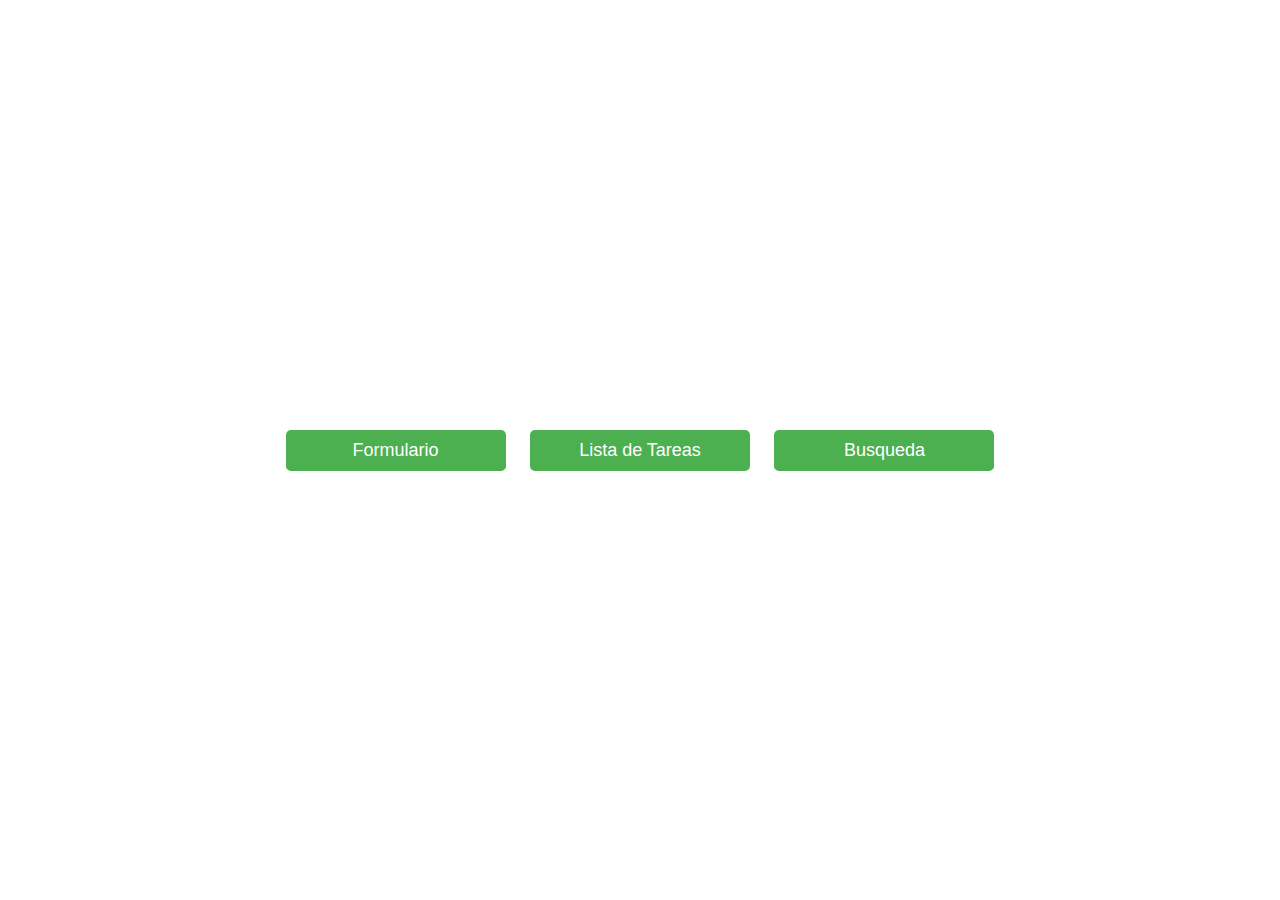
<file: Index.html>
<!DOCTYPE html>
<html lang="es">
<head>
    <meta charset="UTF-8">
    <title>Mis Páginas</title>
    <style>
        body {
            display: flex;
            justify-content: center;
            align-items: center;
            height: 100vh;
            margin: 0;
            font-family: Arial, sans-serif;
            background-image: url('https://static1.srcdn.com/wordpress/wp-content/uploads/2024/07/genshin-impact-50-leaks-natlan-pyroculi-number-mavuika-1.jpg');
            background-size: cover;
            background-position: center;
        }

        .button-container {
            text-align: center;
        }

        .button-link {
            display: inline-block;
            width: 200px;
            margin: 10px;
            padding: 10px;
            font-size: 18px;
            background-color: #4CAF50;
            color: white;
            text-decoration: none;
            text-align: center;
            border-radius: 5px;
        }

        .button-link:hover {
            background-color: #45a049;
        }
    </style>
</head>
<body>
    <div class="button-container">
        <a href="Formulario de Registro.html" class="button-link">Formulario</a>
        <a href="lista de tareas.html" class="button-link">Lista de Tareas</a>
        <a href="busqueda.html" class="button-link">Busqueda</a>
    </div>
</body>
</html>
</file>
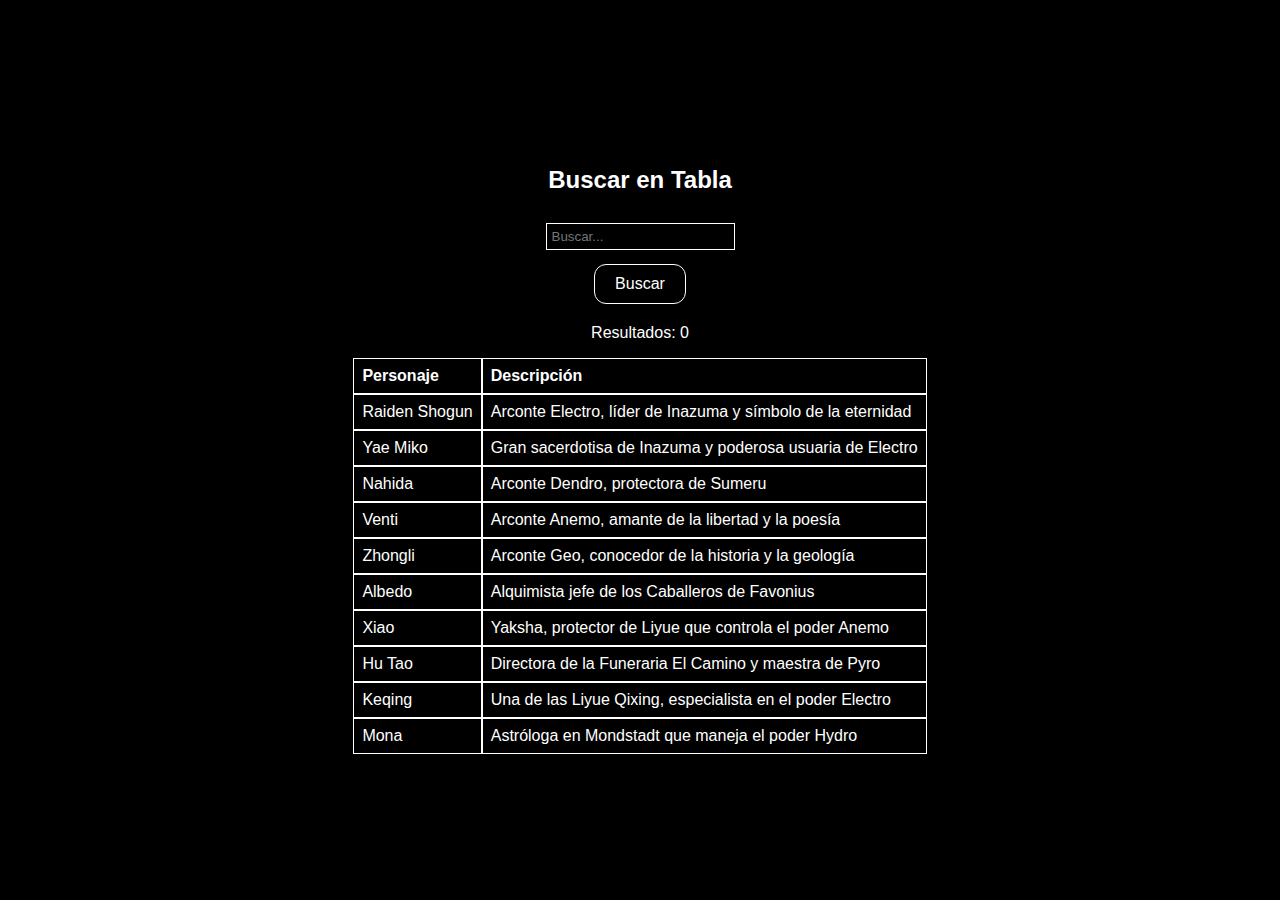
<file: busqueda.html>
<!DOCTYPE html>
<html lang="es">
<head>
    <meta charset="UTF-8">
    <title>Buscar en la Tabla</title>
    <link rel="stylesheet" href="Yae Miko.css">
</head>
<body>
    <h2>Buscar en Tabla</h2>
    <input type="text" id="searchInput" placeholder="Buscar...">
    <button onclick="searchTable()">Buscar</button>
    <p id="resultCount">Resultados: 0</p>
    
    <div class="table-Contenedor">
        <table id="dictionaryTable">
            <thead>
                <tr>
                    <th>Personaje</th>
                    <th>Descripción</th>
                </tr>
            </thead>
            <tbody>
                <tr>
                    <td>Raiden Shogun</td>
                    <td>Arconte Electro, líder de Inazuma y símbolo de la eternidad</td>
                </tr>
                <tr>
                    <td>Yae Miko</td>
                    <td>Gran sacerdotisa de Inazuma y poderosa usuaria de Electro</td>
                </tr>
                <tr>
                    <td>Nahida</td>
                    <td>Arconte Dendro, protectora de Sumeru</td>
                </tr>
                <tr>
                    <td>Venti</td>
                    <td>Arconte Anemo, amante de la libertad y la poesía</td>
                </tr>
                <tr>
                    <td>Zhongli</td>
                    <td>Arconte Geo, conocedor de la historia y la geología</td>
                </tr>
                <tr>
                    <td>Albedo</td>
                    <td>Alquimista jefe de los Caballeros de Favonius</td>
                </tr>
                <tr>
                    <td>Xiao</td>
                    <td>Yaksha, protector de Liyue que controla el poder Anemo</td>
                </tr>
                <tr>
                    <td>Hu Tao</td>
                    <td>Directora de la Funeraria El Camino y maestra de Pyro</td>
                </tr>
                <tr>
                    <td>Keqing</td>
                    <td>Una de las Liyue Qixing, especialista en el poder Electro</td>
                </tr>
                <tr>
                    <td>Mona</td>
                    <td>Astróloga en Mondstadt que maneja el poder Hydro</td>
                </tr>
            </tbody>
        </table>
    </div>

    <script src="Yae Miko.js"></script>
</body>
</html>
</file>
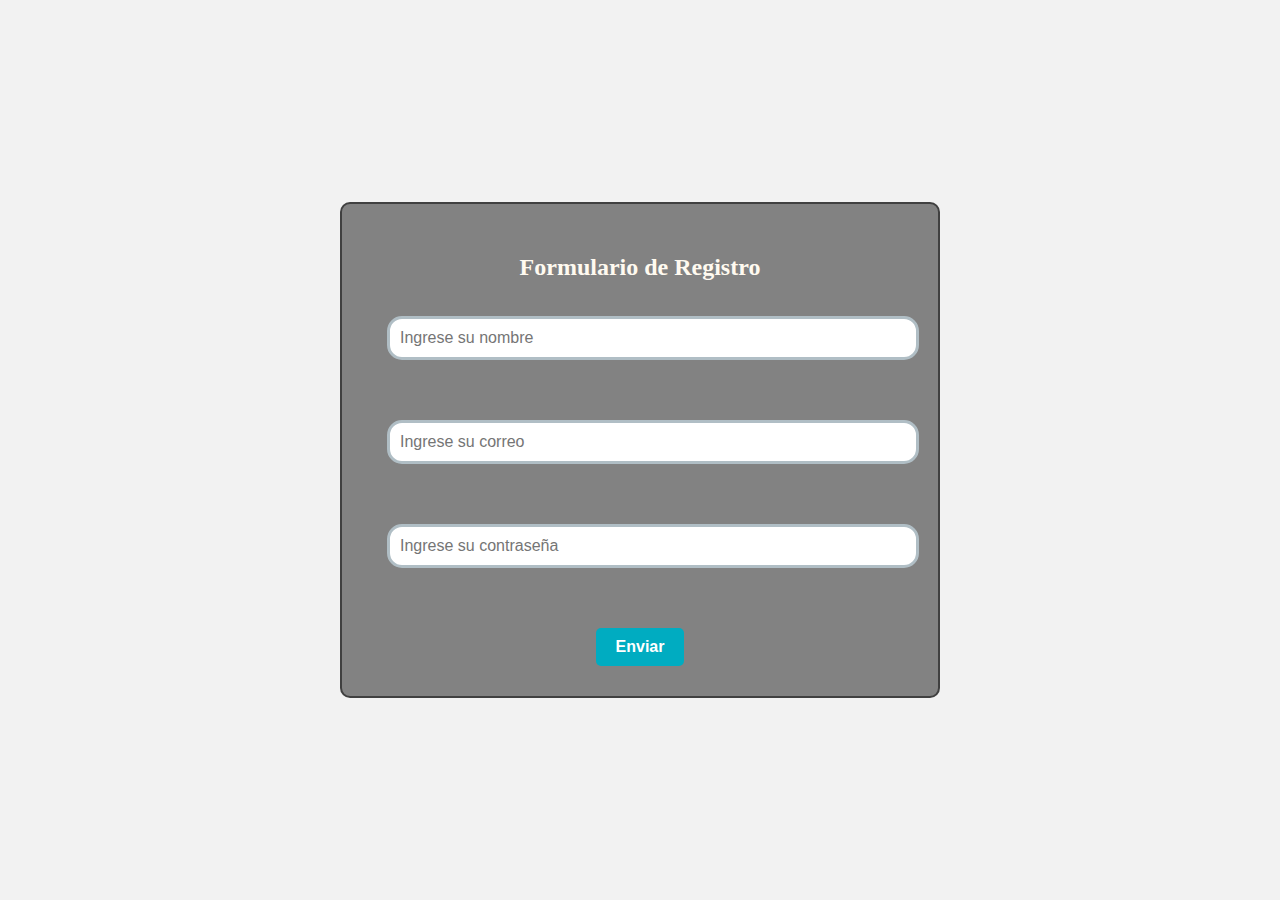
<file: Formulario de Registro.html>
<!DOCTYPE html>
<html lang="es">
<head>
    <meta charset="UTF-8">
    <meta name="viewport" content="width=device-width, initial-scale=1.0">
    <title>Formulario Registro</title>
    <script src="Ei.js" defer></script>
    <link rel="stylesheet" href="Ei.css">
</head>
<body>
    <div class="contenedorPrincipal">
        <h2>Formulario de Registro</h2>
        <form id="formulario">
            <div>
                <input type="text" placeholder="Ingrese su nombre" id="nombre" required>
                <div id="nombre_mensaje" class="mensaje-error"></div>
            </div>
            <div>
                <input type="email" placeholder="Ingrese su correo" id="correo" required>
                <div id="correo_mensaje" class="mensaje-error"></div>
            </div>
            <div>
                <input type="password" placeholder="Ingrese su contraseña" id="contraseña" required>
                <div id="contra_mensaje" class="mensaje-error"></div>
            </div>
            <button type="submit" id="boton">Enviar</button>
        </form>
    </div>
</body>
</html>
</file>
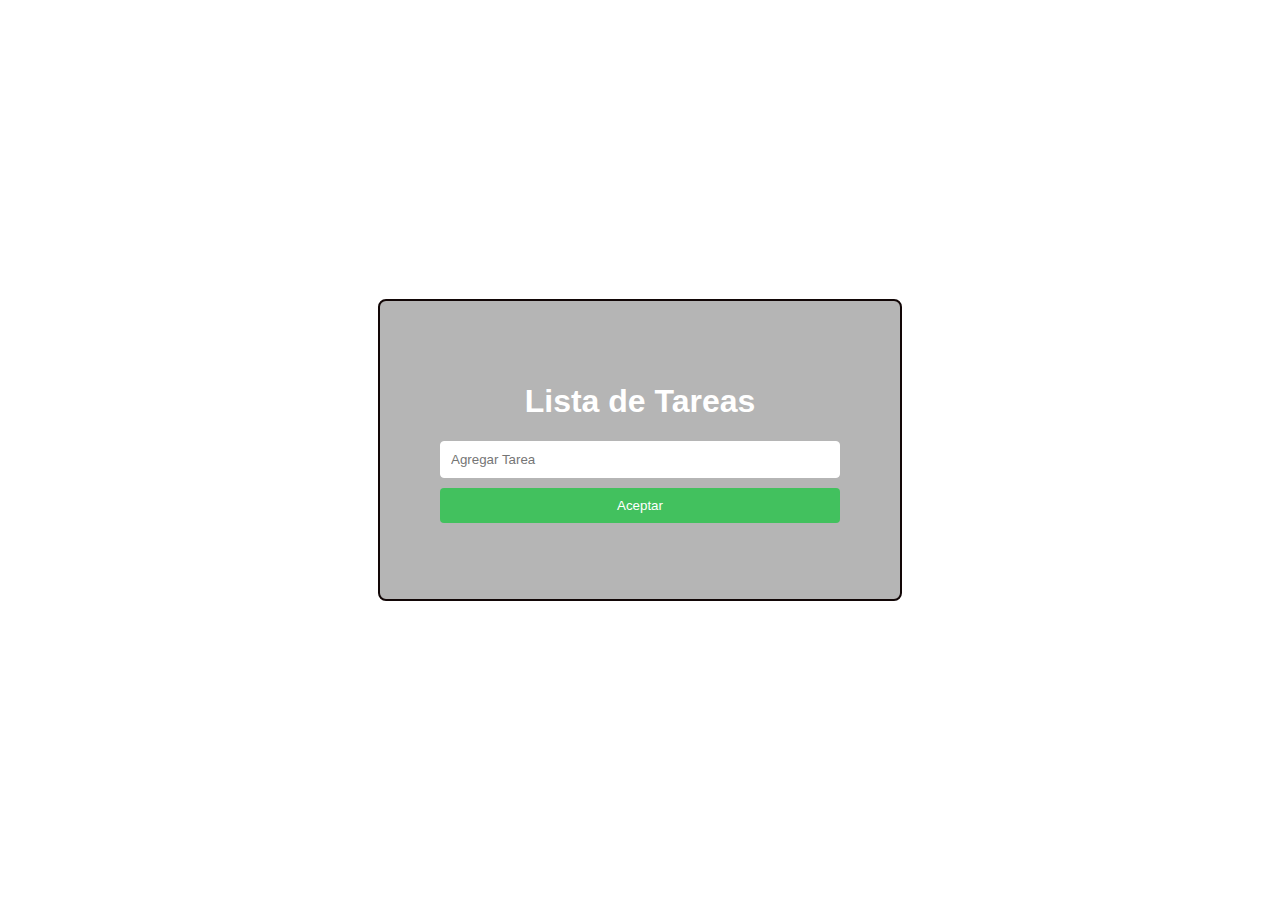
<file: lista de tareas.html>
<!DOCTYPE html>
<html lang="es">
<head>
    <meta charset="UTF-8">
    <meta name="viewport" content="width=device-width, initial-scale=1.0">
    <title>Lista de Tareas</title>
    <link rel="stylesheet" href="Nahidago.css">
</head>
<body>
    <div class="container">
        <h1>Lista de Tareas</h1>
        <input type="text" id="taskInput" placeholder="Agregar Tarea">
        <button id="addTaskBtn">Aceptar</button>
        <ul id="taskList"></ul>
    </div>
    <script src="Nahidago.js"></script>
</body>
</html>
</file>
<file: Yae Miko.css>
body {
    display: flex;
    flex-direction: column;
    align-items: center;
    justify-content: center;
    font-family: sans-serif;
    background-image: url('https://images5.alphacoders.com/120/1202241.png'); 
    background-size: cover;
    background-position: center;
    background-repeat: no-repeat;
    background-color: black; 
}

html, body {
    height: 100%;
    margin: 0;
    padding: 0;
}

h2, p {
    color: white; 
    text-shadow: 1px 1px 2px black;
}

input, button {
    margin: 10px;
    color: white; 
}

input {
    background-color: black;
    border: 1px solid white;
    padding: 5px;
}

button {
    background-color: black; 
    border: 1px solid white; 
    color: white; 
    padding: 10px 20px;
    text-align: center;
    text-decoration: none;
    display: inline-block;
    font-size: 16px;
    margin: 4px 2px;
    cursor: pointer;
    border-radius: 12px; 
}

button:hover {
    background-color: #363636;
}

.table-Contenedor {
    display: flex;
    justify-content: center;
    width: 80%; 
}

table {
    border-collapse: separate; 
    border-spacing: 0;
    background-color: rgba(0, 0, 0, 0.5); 
    box-shadow: 0 0 10px rgba(0, 0, 0, 0.5); 
    overflow: hidden;
}

th, td {
    border: 1px solid white; 
    padding: 8px;
    text-align: left;
    color: white; 
}

th {
    background-color: rgba(0, 0, 0, 0.7); 
}

td {
    background-color: rgba(0, 0, 0, 0.5); 
}

.hidden {
    display: none;
}
</file>
<file: Ei.css>
body {
    background-image: url("https://images8.alphacoders.com/134/thumbbig-1345117.webp");
    background-size: cover;
    background-position: center;
    background-repeat: no-repeat;
    display: flex;
    justify-content: center;
    align-items: center;
    min-height: 100vh;
    margin: 0;
    background-color: #f2f2f2;
    color: floralwhite;
}
div {
    padding: 15px;
    box-sizing: border-box;
}
.contenedorPrincipal {
    padding: 30px;
    width: 90%;
    max-width: 600px;
    border: 2px solid rgba(0, 0, 0, 0.5);
    background-color: rgba(18, 17, 17, 0.5);
    border-radius: 10px;
    text-align: center;
}

input {
    width: 100%;
    padding: 10px;
    border: 3px solid #b0bec5;
    border-radius: 15px;
    font-size: 1em;
    outline: none;
    transition: border-color 0.3s;
}

input:focus {
    border-color: #15ff00ce;
    box-shadow: 0 0 5px rgba(0, 202, 228, 0.605);
}

button {
    padding: 10px 20px;
    margin-top: 15px;
    font-size: 1em;
    font-weight: bold;
    color: white;
    background-color: #00acc1;
    border: none;
    border-radius: 5px;
    cursor: pointer;
    transition: background-color 0.3s;
}

button:hover {
    background-color: #f50a0a;
}
</file>
<file: Nahidago.css>
body {
    font-family: Arial, sans-serif;
    background: url('https://i.ytimg.com/vi/VoN_-NJGZBE/hq720.jpg?sqp=-oaymwEhCK4FEIIDSFryq4qpAxMIARUAAAAAGAElAADIQj0AgKJD&rs=AOn4CLDBnZwXNcXJxt_vuie7ewsXRjJS8Q');
    background-size: cover;
    display: flex;
    justify-content: center;
    align-items: center;
    height: 100vh;
    margin: 0;
}

.container {
    background-color: rgba(0, 0, 0, 0.292); 
    padding: 60px;
    border-radius: 8px;
    box-shadow: 0 0 10px rgba(255, 255, 255, 0.1);
    width: 400px;
    border: 2px solid #120707;
}

h1 {
    text-align: center;
    color: #ffffff;
}

input {
    width: calc(100% - 22px);
    padding: 10px;
    margin-bottom: 10px;
    border: 1px solid #ffffff;
    border-radius: 4px;
}

button {
    width: 100%;
    padding: 10px;
    background-color: #42c15e; 
    color: white;
    border: none;
    border-radius: 4px;
    cursor: pointer;
}

button:hover {
    background-color: #36a845; 
}

ul {
    list-style: none;
    padding: 0;
}

li {
    display: flex;
    justify-content: space-between;
    align-items: center;
    padding: 10px;
    border-bottom: 1px solid #ddd;
    position: relative;
}

li.completed .task-text {
    text-decoration: line-through;
    color: #888;
}

.task-text {
    flex: 1;
    margin-right: 10px;
}

li button {
    background-color: #f10a0a; 
    border: none;
    border-radius: 4px;
    color: white;
    cursor: pointer;
    padding: 5px 10px;
    margin-left: 5px;
}

li button.complete-btn {
    background-color: #1bef08; 
}

li button.complete-btn:hover {
    background-color: #09b20c; 
}

li button.delete-btn:hover {
    background-color: #7f0a12; 
}
</file>
